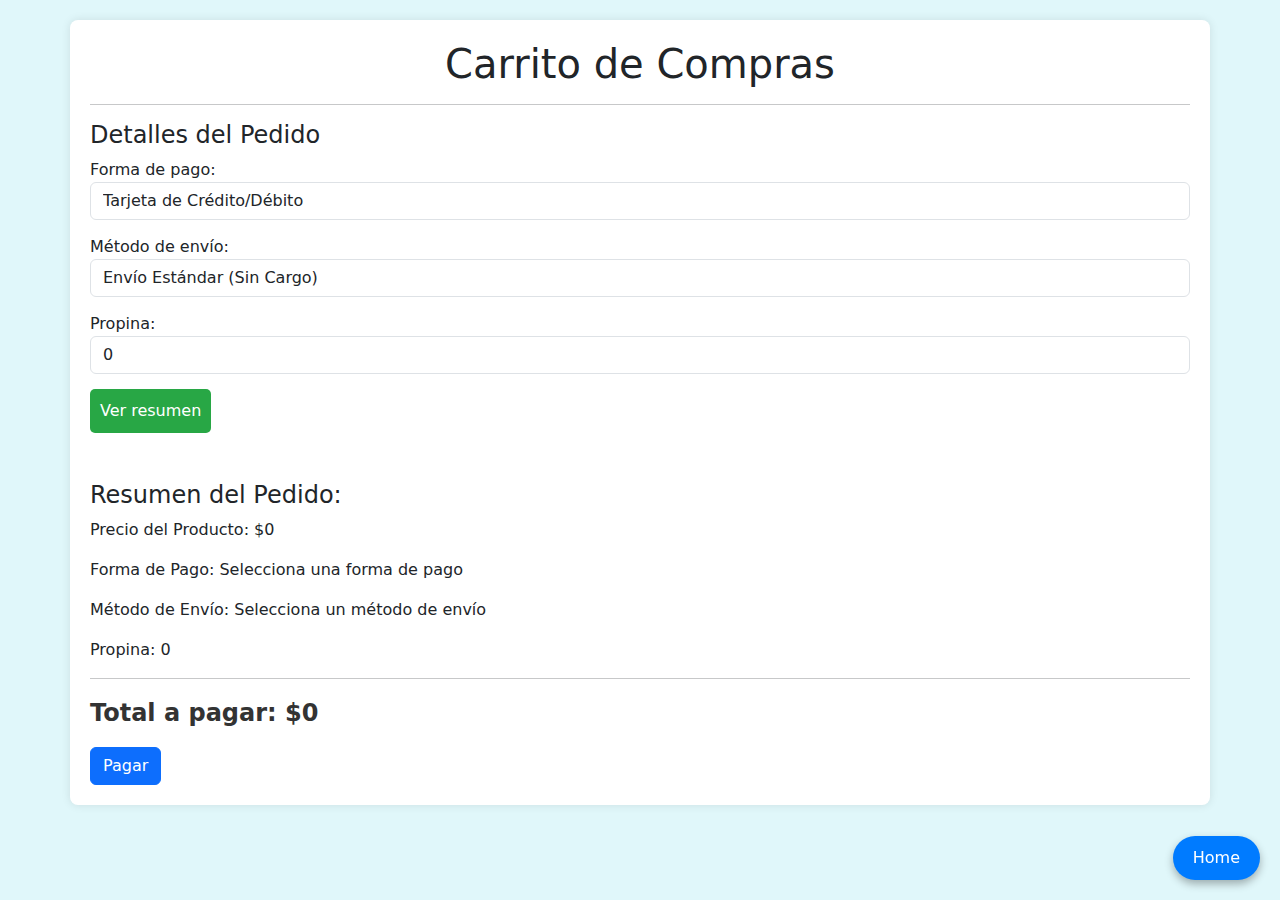
<file: Carrito/Carrito.html>
<!DOCTYPE html>
<html lang="es">
<head>
    <meta charset="UTF-8">
    <meta name="viewport" content="width=device-width, initial-scale=1.0">
    <title>Carrito de Compras</title>
    <link href="https://cdn.jsdelivr.net/npm/bootstrap@5.3.3/dist/css/bootstrap.min.css" rel="stylesheet" integrity="sha384-QWTKZyjpPEjISv5WaRU9OFeRpok6YctnYmDr5pNlyT2bRjXh0JMhjY6hW+ALEwIH" crossorigin="anonymous">
    <style>
        body { background-color: #e0f7fa; }
        .container { background-color: white; padding: 20px; margin-top: 20px; border-radius: 8px; box-shadow: 0 0 10px rgba(0, 0, 0, 0.1); }
        .product-info { display: flex; justify-content: space-between; margin-bottom: 20px; }
        .product-info img { width: 150px; height: auto; }
        .product-price { font-size: 24px; color: #28a745; font-weight: bold; }
        .form-control { margin-bottom: 15px; }
        .total-price { font-size: 24px; font-weight: bold; color: #333; }
        .btn-summary { background-color: #28a745; color: white; font-size: 16px; padding: 10px; border-radius: 5px; border: none; }
        .btn-summary:hover { background-color: #640068; }
        .home-button {
            position: fixed;
            bottom: 20px;
            right: 20px;
            background-color: #007bff;
            color: #fff;
            border: none;
            padding: 10px 20px;
            border-radius: 25px;
            display: flex;
            align-items: center;
            justify-content: center;
            font-size: 16px;
            text-decoration: none;
            box-shadow: 0px 4px 8px rgba(0, 0, 0, 0.3);
        }
        .home-button:hover {
            background-color: #0056b3;
        }
    </style>
</head>
<body>
    <div class="container">
        <h1 class="text-center">Carrito de Compras</h1>

        <div id="cart-items"></div>

        <hr>

        <h4>Detalles del Pedido</h4>
        <div class="form-group">
            <label for="payment-method">Forma de pago:</label>
            <select id="payment-method" class="form-control">
                <option value="credit-card">Tarjeta de Crédito/Débito</option>
                <option value="Transferencia">Mercado Pago</option>
                <option value="cash">Efectivo</option>
            </select>
        </div>

        <div class="form-group">
            <label for="shipping-method">Método de envío:</label>
            <select id="shipping-method" class="form-control">
                <option value="standard">Envío Estándar (Sin Cargo)</option>
                <option value="express">Envío Exprés (Inmediato)</option>
            </select>
        </div>

        <div class="form-group">
            <label for="tip">Propina:</label>
            <input type="number" id="tip" class="form-control" value="0" min="0">
        </div>

        <div class="form-group">
            <button class="btn-summary" onclick="calculateTotal()">Ver resumen</button>
        </div>

        <div id="order-summary" class="mt-5">
            <h4>Resumen del Pedido:</h4>
            <p>Precio del Producto: <span id="product-price-summary">$0</span></p>
            <p>Forma de Pago: <span id="payment-summary">Selecciona una forma de pago</span></p>
            <p>Método de Envío: <span id="shipping-summary">Selecciona un método de envío</span></p>
            <p>Propina: <span id="tip-summary">0</span></p>
            <hr>
            <p class="total-price">Total a pagar: $<span id="total-summary">0</span></p>
            
            
            <button class="btn btn-primary" data-bs-toggle="modal" data-ds-target="#pagar"> Pagar </button> 

            <div class="modal" id="pagar">
            
            <div class="modal-dialog">
            <div class="modal-content">
            
            <div class="modal-header">
            <h5 class="modal-title">Heladeria Cuevana</h5>
            <button class="btn-close"></button>
            </div>
            
            <div class="modal-body">
            <p> Confirmar pedido</p>
            </div>
            
            <div class="modal-footer">
            <button class="btn btn-darget">Cancelar</button>
            <button class="btn btn-primary">Confirmar</button>
            </div>
            
            </div>
            </div>
            </div> 

    <a href="/index.html"><button class="home-button">Home</button></a>


  

    <script>
        var cart = JSON.parse(localStorage.getItem('cart')) || [];

        function renderCart() {
            let cartItemsHTML = '';
            let total = 0;
            cart.forEach((item, index) => {
                cartItemsHTML += `
                    <div class="product-info" id="item-${index}">
                        <div>
                            <h3>${item.productName}</h3>
                        </div>
                        <div>
                            <h4 class="product-price">$${item.price}</h4>
                            <button class="btn btn-danger" onclick="removeItem(${index})">Eliminar</button>
                        </div>
                    </div>
                `;
                total += item.price;
            });
            document.getElementById('cart-items').innerHTML = cartItemsHTML;
            document.getElementById('product-price-summary').innerText = '$' + total.toLocaleString();
            document.getElementById('total-modal').innerText = '$' + total.toLocaleString();
        }

        function removeItem(index) {
            cart.splice(index, 1);
            localStorage.setItem('cart', JSON.stringify(cart));
            renderCart();
            calculateTotal();
        }

        function calculateTotal() {
            let productPrice = cart.reduce((sum, item) => sum + item.price, 0);
            let paymentMethod = document.getElementById('payment-method').value;
            let shippingMethod = document.getElementById('shipping-method').value;
            let tip = parseFloat(document.getElementById('tip').value) || 0;
            let shippingCost = shippingMethod === 'express' ? 2000 : 0;
            let total = productPrice + shippingCost + tip;

            document.getElementById('payment-summary').innerText = paymentMethod;
            document.getElementById('shipping-summary').innerText = shippingMethod;
            document.getElementById('tip-summary').innerText = tip;
            document.getElementById('total-summary').innerText = total.toLocaleString();
            document.getElementById('total-modal').innerText = '$' + total.toLocaleString();
        }

        function confirmPayment() {
            alert("Pago confirmado. ¡Gracias por tu compra!");
            localStorage.removeItem('cart');
            location.reload();
        }

        renderCart();
    </script>
</body>
</html>
</file>
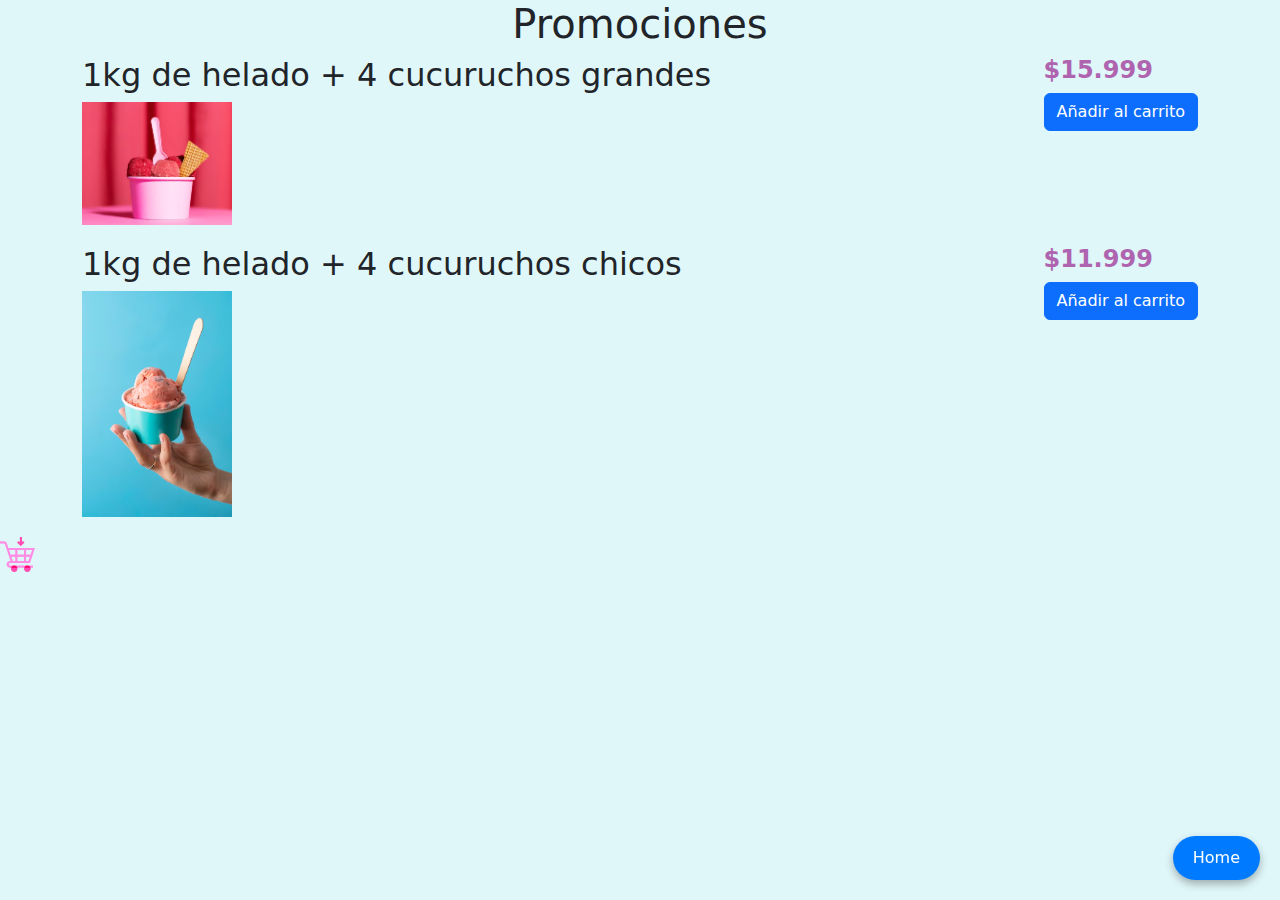
<file: Productos/Productos.html>
<!DOCTYPE html>
<html lang="es">
<head>
    <meta charset="UTF-8">
    <meta name="viewport" content="width=device-width, initial-scale=1.0">
    <title>Helados Personalizados</title>
    <link href="https://cdn.jsdelivr.net/npm/bootstrap@5.3.3/dist/css/bootstrap.min.css" rel="stylesheet" integrity="sha384-QWTKZyjpPEjISv5WaRU9OFeRpok6YctnYmDr5pNlyT2bRjXh0JMhjY6hW+ALEwIH" crossorigin="anonymous">
    <style>
        body { background-color: #e0f7fa; }
        .promo-container { display: flex; justify-content: space-between; margin-bottom: 20px; }
        .promo-image { width: 150px; height: auto; }
        .promo-price { font-size: 24px; color: #af64af; font-weight: bold; }
        .home-button {
            position: fixed;
            bottom: 20px;
            right: 20px;
            background-color: #007bff;
            color: #fff;
            border: none;
            padding: 10px 20px;
            border-radius: 25px;
            display: flex;
            align-items: center;
            justify-content: center;
            font-size: 16px;
            text-decoration: none;
            box-shadow: 0px 4px 8px rgba(0, 0, 0, 0.3);
        }
        .home-button:hover {
            background-color: #0056b3;
        }
  </style>
</head>
<body>
    <h1 class="text-center">Promociones</h1>

    <div class="container promo-container">
        <div>
            <h2>1kg de helado + 4 cucuruchos grandes</h2>
            <img src="/Imagenes/1KG.png" alt="Helado" class="promo-image">
        </div>
        <div>
            <h2 class="promo-price">$15.999</h2>
            <a href="#" class="btn btn-primary" onclick="addToCart('1kg + 4 cucuruchos grandes', 15999)">Añadir al carrito</a>
        </div>
    </div>

    <div class="container promo-container">
        <div>
            <h2>1kg de helado + 4 cucuruchos chicos</h2>
            <img src="/Imagenes/Helado sujetando.png" alt="Helado" class="promo-image">
        </div>
        <div>
            <h2 class="promo-price">$11.999</h2>
            <a href="#" class="btn btn-primary" onclick="addToCart('1kg + 4 cucuruchos chicos', 11999)">Añadir al carrito</a>
        </div>
    </div>

    <a href="/index.html"><button class="home-button">Home</button></a>
    <a href="/Carrito/Carrito.html"><img src="/Iconos/anadir-a-la-cesta.png" alt="" width="35" height="35"></a>

    <script>
        function addToCart(productName, price) {
            let cart = JSON.parse(localStorage.getItem('cart')) || [];
            cart.push({ productName, price });
            localStorage.setItem('cart', JSON.stringify(cart));
            alert('Producto añadido al carrito');
        }
    </script>
</body>
</html>
</file>
